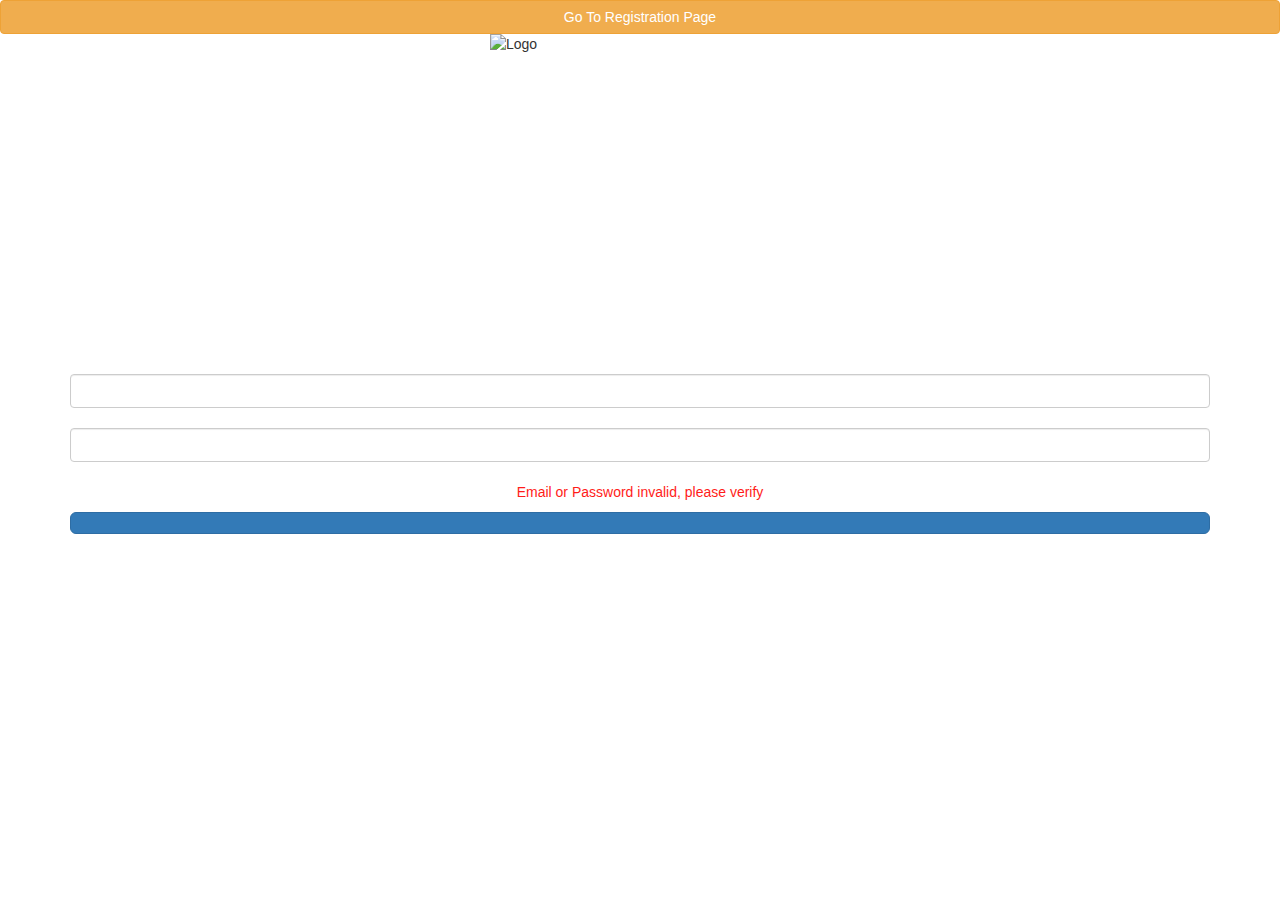
<file: src/main/resources/templates/login.html>
<!DOCTYPE HTML>	
<html xmlns="http://www.w3.org/1999/xhtml"
	xmlns:th="http://www.thymeleaf.org">
<head>
	<meta http-equiv="content-type" content="text/html;charset=utf-8">
	<meta http-equiv="X-UA-Compatible" content="IE=Edge">
	<meta content="always" name="referrer">
	<title>Login</title>
	<link rel="stylesheet" type="text/css" th:href="@{/css/login.css}" />
	<link rel="stylesheet" href="https://maxcdn.bootstrapcdn.com/bootstrap/3.3.7/css/bootstrap.min.css">
  	<script src="https://ajax.googleapis.com/ajax/libs/jquery/3.1.1/jquery.min.js"></script>
  	<script src="https://maxcdn.bootstrapcdn.com/bootstrap/3.3.7/js/bootstrap.min.js"></script>
</head>

<body>
	<form th:action="@{/registration}" method="get">
		<button class="btn btn-md btn-warning btn-block" type="Submit">Go To Registration Page</button>
	</form>	
	
	<div class="container">
		<img th:src="@{/images/login.jpg}" class="img-responsive center-block" width="300" height="300" alt="Logo" />
		<form th:action="@{/login}" method="POST" class="form-signin">
			<h3 class="form-signin-heading" th:text="Welcome"></h3>
			<br/>
			 
			<input type="text" id="email" name="email"  th:placeholder="Email"
				class="form-control" /> <br/> 
			<input type="password"  th:placeholder="Password"
				id="password" name="password" class="form-control" /> <br /> 
				
			<div align="center" th:if="${param.error}">
				<p style="font-size: 20; color: #FF1C19;">Email or Password invalid, please verify</p>
			</div>
			<button class="btn btn-lg btn-primary btn-block" name="Submit" value="Login" type="Submit" th:text="Login"></button>
		</form>
	</div>
</body>
</html>
</file>
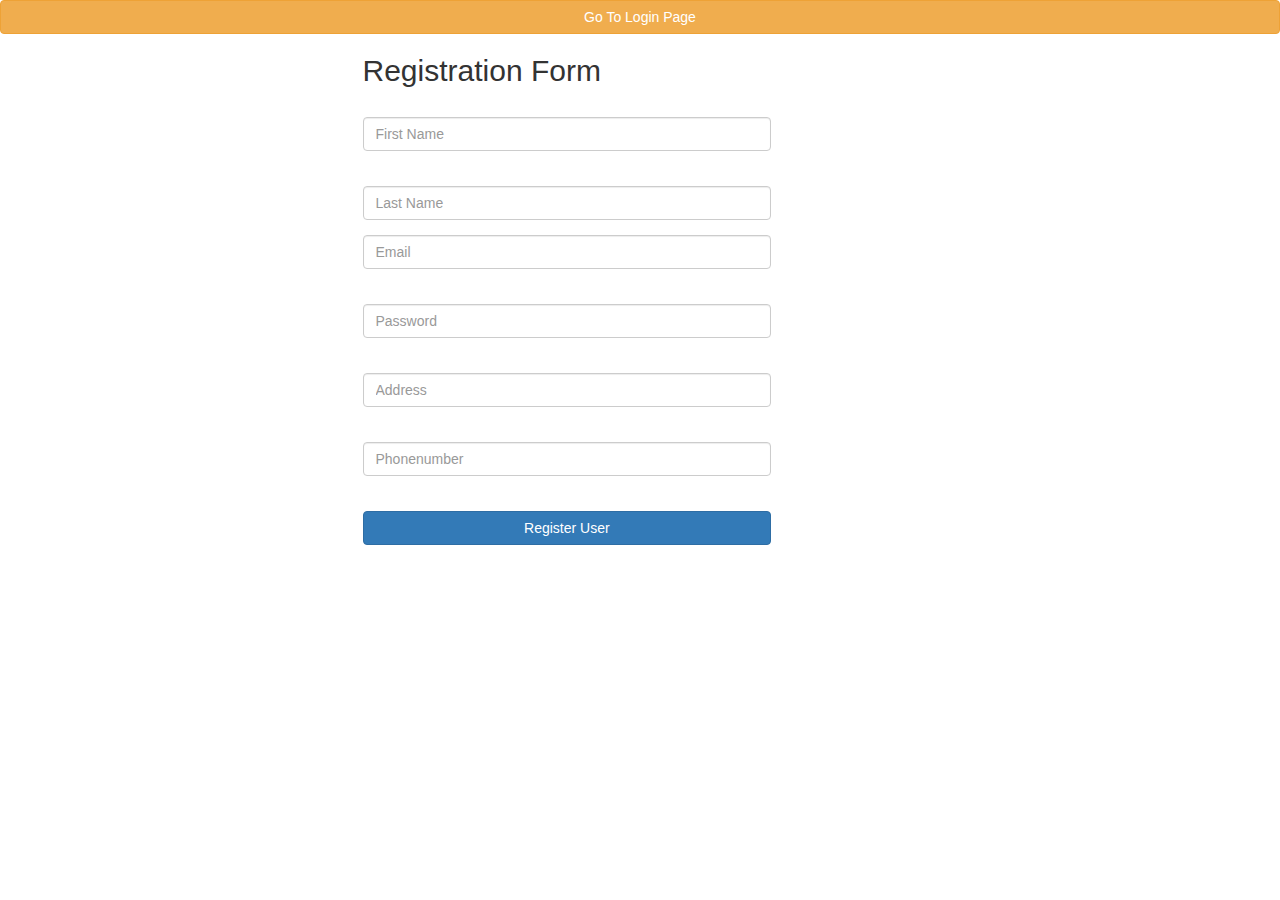
<file: src/main/resources/templates/registration.html>
<!DOCTYPE html>
<html lang="en" xmlns="http://www.w3.org/1999/xhtml"
	xmlns:th="http://www.thymeleaf.org">
<head>
	<title>Registration Form</title>
	<link rel="stylesheet" type="text/css" th:href="@{/css/registration.css}" />
	<link rel="stylesheet" href="https://maxcdn.bootstrapcdn.com/bootstrap/3.3.7/css/bootstrap.min.css">
  	<script src="https://ajax.googleapis.com/ajax/libs/jquery/3.1.1/jquery.min.js"></script>
  	<script src="https://maxcdn.bootstrapcdn.com/bootstrap/3.3.7/js/bootstrap.min.js"></script>
</head>
<body>
	<form th:action="@{/}" method="get">
		<button class="btn btn-md btn-warning btn-block" type="Submit">Go To Login Page</button>
	</form>	
	
	<div class="container">
		<div class="row">
			<div class="col-md-6 col-md-offset-3">
				<form autocomplete="off" action="#" th:action="@{/registration}"
					th:object="${user}" method="post" class="form-horizontal"
					role="form">
					<h2>Registration Form</h2>
					<div class="form-group">
						<div class="col-sm-9">
						<label th:if="${#fields.hasErrors('firstname')}" th:errors="*{firstname}"
								class="validation-message"></label>
						<input type="text" th:field="*{firstname}" placeholder="First Name"
								class="form-control" /> 
						</div>
					</div>

					<div class="form-group">
						<div class="col-sm-9">
						<label	th:if="${#fields.hasErrors('lastname')}" th:errors="*{lastname}"
								class="validation-message"></label>
							<input type="text" th:field="*{lastname}"
								placeholder="Last Name" class="form-control" /> 
						</div>
					</div>
					<div class="form-group">
						<div class="col-sm-9">
							<input type="text" th:field="*{email}" placeholder="Email"
								class="form-control" /> <label
								th:if="${#fields.hasErrors('email')}" th:errors="*{email}"
								class="validation-message"></label>
						</div>
					</div>
					<div class="form-group">
						<div class="col-sm-9">
							<input type="password" th:field="*{password}"
								placeholder="Password" class="form-control" /> <label
								th:if="${#fields.hasErrors('password')}" th:errors="*{password}"
								class="validation-message"></label>
						</div>
					</div>
					<div class="form-group">
						<div class="col-sm-9">
							<input type="text" th:field="*{address}"
								placeholder="Address" class="form-control" /> <label
								th:if="${#fields.hasErrors('address')}" th:errors="*{address}"
								class="validation-message"></label>
						</div>
					</div>
					<div class="form-group">
						<div class="col-sm-9">
							<input type="tel" th:field="*{phonenumber}"
								placeholder="Phonenumber" class="form-control" /> <label
								th:if="${#fields.hasErrors('phonenumber')}" th:errors="*{phonenumber}"
								class="validation-message"></label>
						</div>
					</div>

					<div class="form-group">
						<div class="col-sm-9">
							<button type="submit" class="btn btn-primary btn-block">Register User</button>
						</div>
					</div>
					
					<span th:utext="${successMessage}"></span>
					
					
				</form>
			</div>
		</div>
	</div>

</body>
</html>
</file>
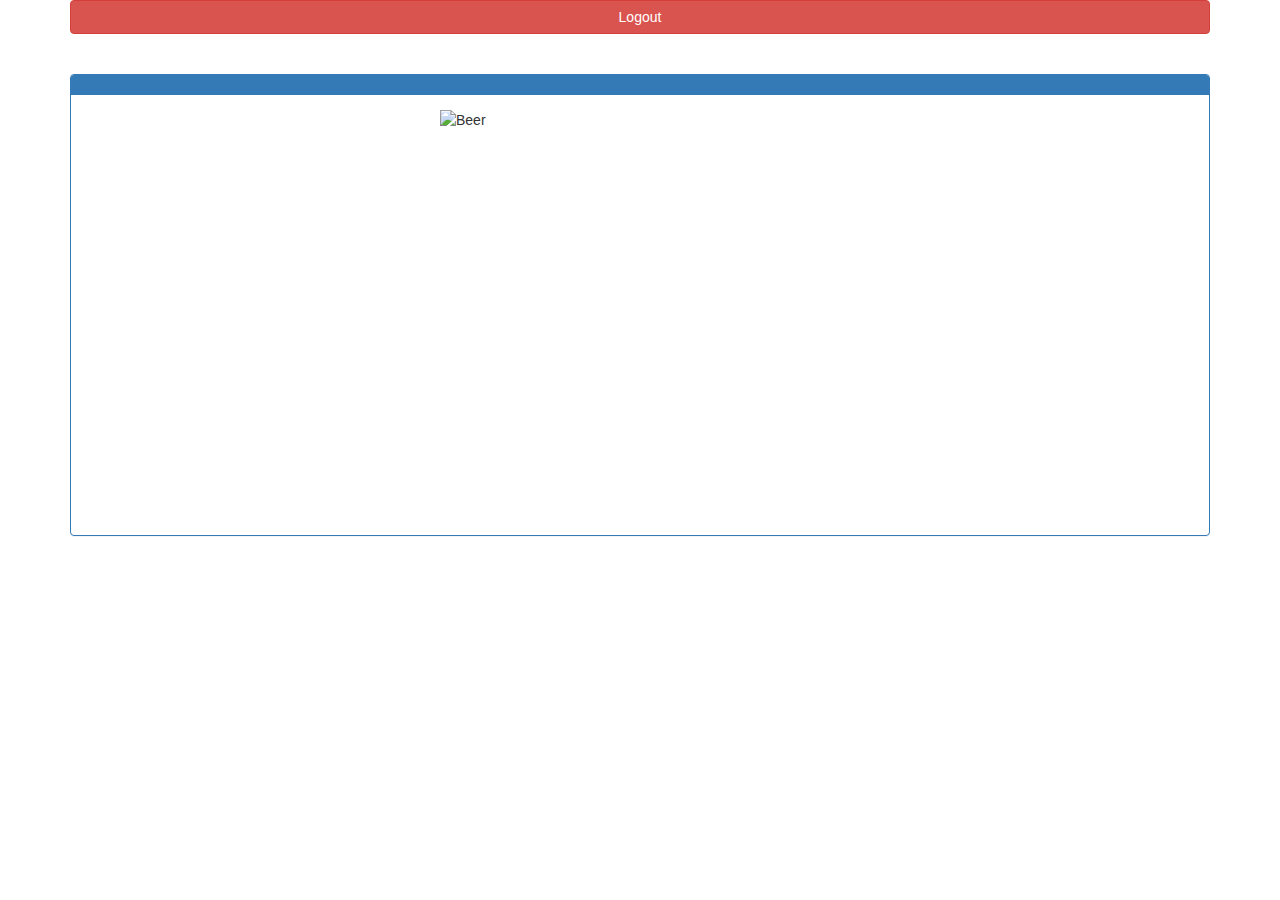
<file: src/main/resources/templates/admin/home.html>
<!DOCTYPE html>
<html xmlns="http://www.w3.org/1999/xhtml"
	xmlns:th="http://www.thymeleaf.org">

<head>
<title>Admin Page</title>
<link rel="stylesheet" type="text/css" th:href="@{/css/home.css}" />
<link rel="stylesheet" href="https://maxcdn.bootstrapcdn.com/bootstrap/3.3.7/css/bootstrap.min.css">
<script	src="https://ajax.googleapis.com/ajax/libs/jquery/3.1.1/jquery.min.js"></script>
<script	src="https://maxcdn.bootstrapcdn.com/bootstrap/3.3.7/js/bootstrap.min.js"></script>
</head>

<body>
	<div class="container">
	
		<form th:action="@{/logout}" method="get">
			<button class="btn btn-md btn-danger btn-block" name="registration"
				type="Submit">Logout</button>
		</form>    
		
		<div class="panel-group" style="margin-top:40px">
			<div class="panel panel-primary">
				<div class="panel-heading">
					<span th:utext="${userName}"></span>
				</div>
				<div class="panel-body">
					<img th:src="@{/images/beer.jpg}" class="img-responsive center-block" width="400" height="400" alt="Beer" /> 
				</div>
				<p class="admin-message-text text-center" th:utext="${adminMessage}"></p>
			</div>
		</div>
		
	</div>
</body>
</html>
</file>
